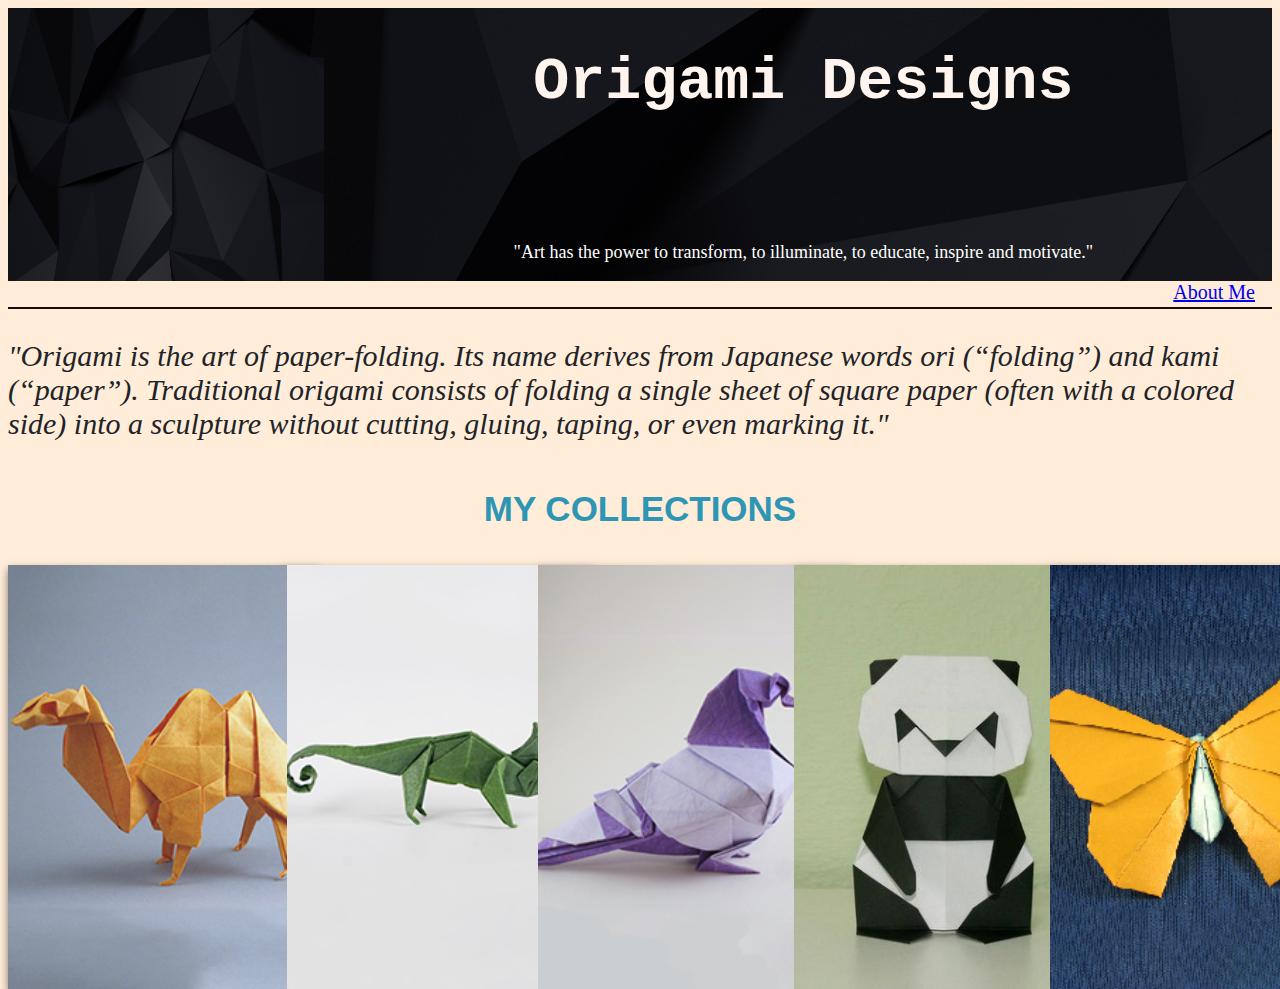
<file: index.html>
<!DOCTYPE html>

<html>

<head>
    <title>Origami Designs - Origami Butterfly</title>
    <link rel="icon" href="favicon.ico" />
    <link rel="stylesheet" type="text/css" href="style.css" />
    <link rel="stylesheet" type="text/css" href="homePageCard.css" />
</head>

<body style="background-color:#ffedd9;">
    <div class="BGStrip">
        <img src="Assets/mainPageBG.jpg" width="25%">
        <div class="header">
            <h1>Origami Designs</h1><br><br>
            <p>"Art has the power to transform, to illuminate, to educate, inspire and motivate."</p>
        </div>
    </div>
    <a href="aboutUs.html" class="ref" target="_blank">About Me</a> <br>
    <hr color="#101010" />
    <p id="aboutOri">
        "Origami is the art of paper-folding. Its name derives from Japanese words
        ori (“folding”) and kami (“paper”). Traditional origami consists of
        folding a single sheet of square paper (often with a colored side) into a
        sculpture without cutting, gluing, taping, or even marking it."
    </p><br>
    <div class="subHead">MY COLLECTIONS </div><br><br>
    <div class="wrapper">
        <div class="mainCard">
            <img src="HomepageImg/Camel.JPG">
            <div class="info" style="left: 2%;">
                <h1>Camel</h1>
                <p>Make a beautiful Origami Camel by following simple steps. Click the button below, For Instructions
                    and Diagrams.
                </p>
                <a href="http://origami.me/camel/" class="btn">Know More</a>
            </div>
        </div>

        <div class="mainCard" style="left: 22%;">
            <img src="HomepageImg/chameleon.jpg" style="margin-left:5px">
            <div class="info">
                <h1>Chameleon</h1>
                <p>Make a harmless little Origami Chameleon by following simple steps. Click the button below, For
                    Instructions and Diagrams.
                </p>
                <a href="http://origami.me/chameleon/" class="btn">Know More</a>
            </div>
        </div>

        <div class="mainCard" style="left: 42%;">
            <img src="HomepageImg/piegon.JPG">
            <div class="info">
                <h1>Pigeon</h1>
                <p>Make a beaked Origami Pigeon by following simple steps. Click the button below, For Instructions and
                    Diagrams.
                </p>
                <a href="http://origami.me/pigeon/" class="btn">Know More</a>
            </div>
        </div>

        <br>

        <div class="mainCard" style="left: 62%;">
            <img src="HomepageImg/panda.jpg">
            <div class="info">
                <h1>Panda</h1>
                <p>Make a cute Origami Panda by following simple steps. Click the button below, For Instructions and
                    Diagrams.
                </p>
                <a href="http://origami.me/panda/" class="btn">Know More</a>
            </div>
        </div>

        <div class="mainCard" style="left: 82%;">
            <img src="HomepageImg/butterfly.jpg">
            <div class="info">
                <h1>Butterfly</h1>
                <p>Make a Winged little Origami Chameleon by following simple steps. Click the button below, For
                    Instructions and Diagrams.
                </p>
                <a href="Butterfly.html" class="btn">Know More</a>
            </div>
        </div>
    </div>
</body>
</file>
<file: style.css>
.BGStrip {
    display: flex;
    justify-content: flex-start;
    background-image: url("Assets/mainPageBG.jpg");
}

#aboutOri {
    color: #222328;
    font-size: 30px;
    font-style: italic;
    font-weight: 500;
}

.subHead {
    text-align: center;
    color: #2E95B4;
    font-size: 35px;
    font-weight: bold;
    font-family: Montserrat,
        Arial,
        Sans Serif;
}

.header {
    color: seashell;
    font-family: 'Courier New', Courier, monospace;
    font-size: 30px;
    text-align: center;
    padding-left: 15%;
}

.header p {
    color: white;
    font-family: serif;
    font-size: 18px;
}

.ref {
    position: absolute;
    right: 25px;
    font-size: 20px;
}

.cardCollection {
    display: flex;
    flex-wrap: nowrap;
    justify-content: space-evenly;
}

.card {
    flex-wrap: wrap;
    box-shadow: 10px 4px 8px 0 rgba(0, 0, 0, 0.2);
    background-color: #eeeeee;
    box-shadow: 4px 4px 8px 0 rgba(0, 0, 0, 0.5);
    transition: all 0.5s ease;
    transform: scale(0.9, 0.9);
}

.card:hover {
    transform: scale(1, 1);
    box-shadow: 4px 12px 24px 0 rgba(0, 0, 0, 0.5);
}

.card p {
    text-align: center;
    font-size: 22px;
    color: purple;
    font-weight: 700;
}

.head {
    text-align: start;
    font-size: 24px;
    font-weight: 700;
    color: rgb(25, 25, 25);
    margin: auto;
}

.videoTutorial {
    display: flex;
    text-align: center;
    justify-content: center;
    font-size: 25px;
    color: #005f00;
    font-weight: bold;
    font-family: fantasy;
}

.video {
    display: flex;
    justify-content: center;
}

.textInstruction {
    display: flex;
    flex-wrap: nowrap;
    justify-content: start;
    font-size: 25px;
    font-family: Arial, Helvetica, sans-serif;
}


.aboutMe {
    display: flex;
    justify-content: start;
    flex-wrap: wrap;
    font-size: 25px;
    font-family: Candara;
    font-weight: 600;
}

#email {
    font-size: 20px;
}

.ImageGroup {
    display: flex;
    flex-wrap: nowrap;
    justify-content: space-around;
}

.Image {
    z-index: 4;
}

.Image img {
    background-color: white;
    box-shadow: 10px 4px 8px 0 rgba(0, 0, 0, 0.2);
}

.Image p {
    font-size: 20px;
    font-weight: 600;
    text-align: center;
    transform: translateY(-50px);
    opacity: 0;
    color: purple;
    transition: all 0.5s ease;
}

.Image:hover p {
    transform: translateY(30px);
    opacity: 1;
}
</file>
<file: homePageCard.css>
.wrapper {
    display: flex;
    width: 70%;
    justify-content: space-between;
}

.mainCard {
    width: 280px;
    height: 360px;
    padding: 2rem 1rem;
    background: #e0e0e0;
    position: absolute;
    display: flex;
    justify-content: space-around;
    align-items: flex-end;
    box-shadow: 0px 4px 8px 0 rgba(0, 0, 0, 0.5);
    transition: 0.5s ease-in-out;
}

.mainCard:hover {
    transform: translateY(-20px);
    box-shadow: 0px 8px 16px 0 rgba(0, 0, 0, 0.5);
}

.mainCard img {
    width: 100%;
    height: 100%;
    object-fit: cover;
    position: absolute;
    top: 0;
    left: 0;
    z-index: 1;
}

.mainCard:before {
    content: "";
    position: absolute;
    left: 0;
    top: 0;
    display: block;
    width: 100%;
    height: 100%;
    background: linear-gradient(to bottom, rgba(0, 176, 155, 0.5), rgba(150, 201, 61));
    z-index: 2;
    transition: 0.5s all;
    opacity: 0;
}

.mainCard:hover:before {
    opacity: 1;
}


.mainCard .info {
    position: relative;
    z-index: 3;
    color: #e0e0e0;
    opacity: 0;
    transform: translateY(-30px);
    transition: 0.5s all;
}

.mainCard:hover .info {
    opacity: 1;
    translate: translateY(0px);

}

.mainCard .info h1 {
    margin: 0;
}

.mainCard .info p {
    letter-spacing: 1px;
    font-size: 20px;
    margin-top: 8px;
    margin-bottom: 20px;
    font-style: bold;
}

.mainCard .info .btn {
    text-decoration: none;
    padding: 0.5rem 1rem;
    background: #e0e0e0;
    color: #000;
    font-size: 14px;
    font-weight: bold;
    cursor: pointer;
    transition: 0.4s ease-in-out;
}
</file>
